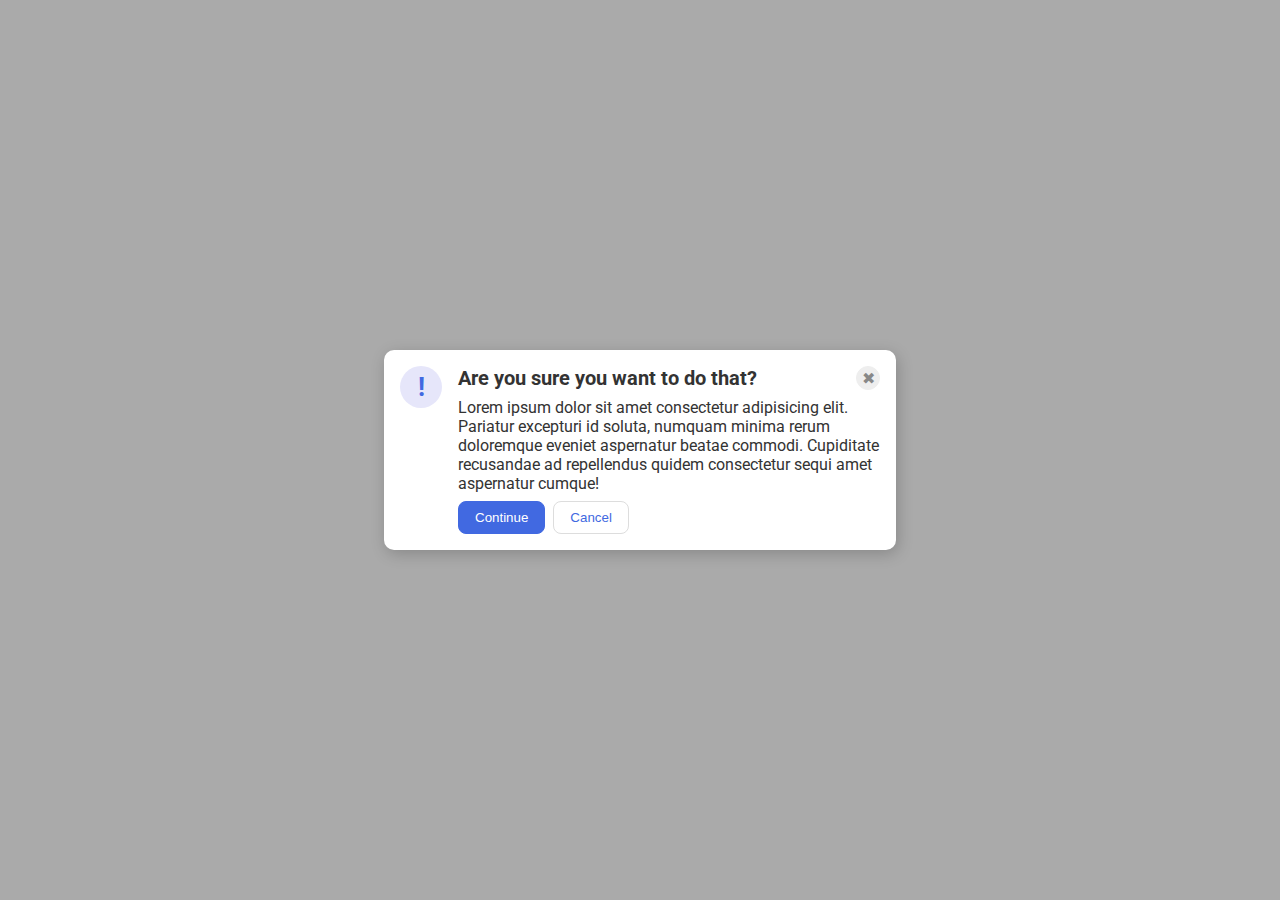
<file: flex/05-flex-modal/index.html>
<!DOCTYPE html>
<html lang="en">

<head>
    <meta charset="UTF-8">
    <meta http-equiv="X-UA-Compatible" content="IE=edge">
    <meta name="viewport" content="width=device-width, initial-scale=1.0">
    <link rel="stylesheet" href="style.css">
    <title>Modal</title>
</head>

<body>
    <div class="modal">
        <div class="icon">!</div>

        <div class="modal-container">
            <div class="modal-heading">
                <div class="header">Are you sure you want to do that?</div>
                <button class="close-button">✖</button>
            </div>

            <div class="text">Lorem ipsum dolor sit amet consectetur adipisicing elit. Pariatur excepturi id soluta,
                numquam minima rerum doloremque eveniet aspernatur beatae commodi. Cupiditate recusandae ad repellendus
                quidem consectetur sequi amet aspernatur cumque!
            </div>
            
            <div class="modal-btns">
                <button class="continue">Continue</button>
                <button class="cancel">Cancel</button>
            </div>
        </div>
    </div>
</body>

</html>
</file>
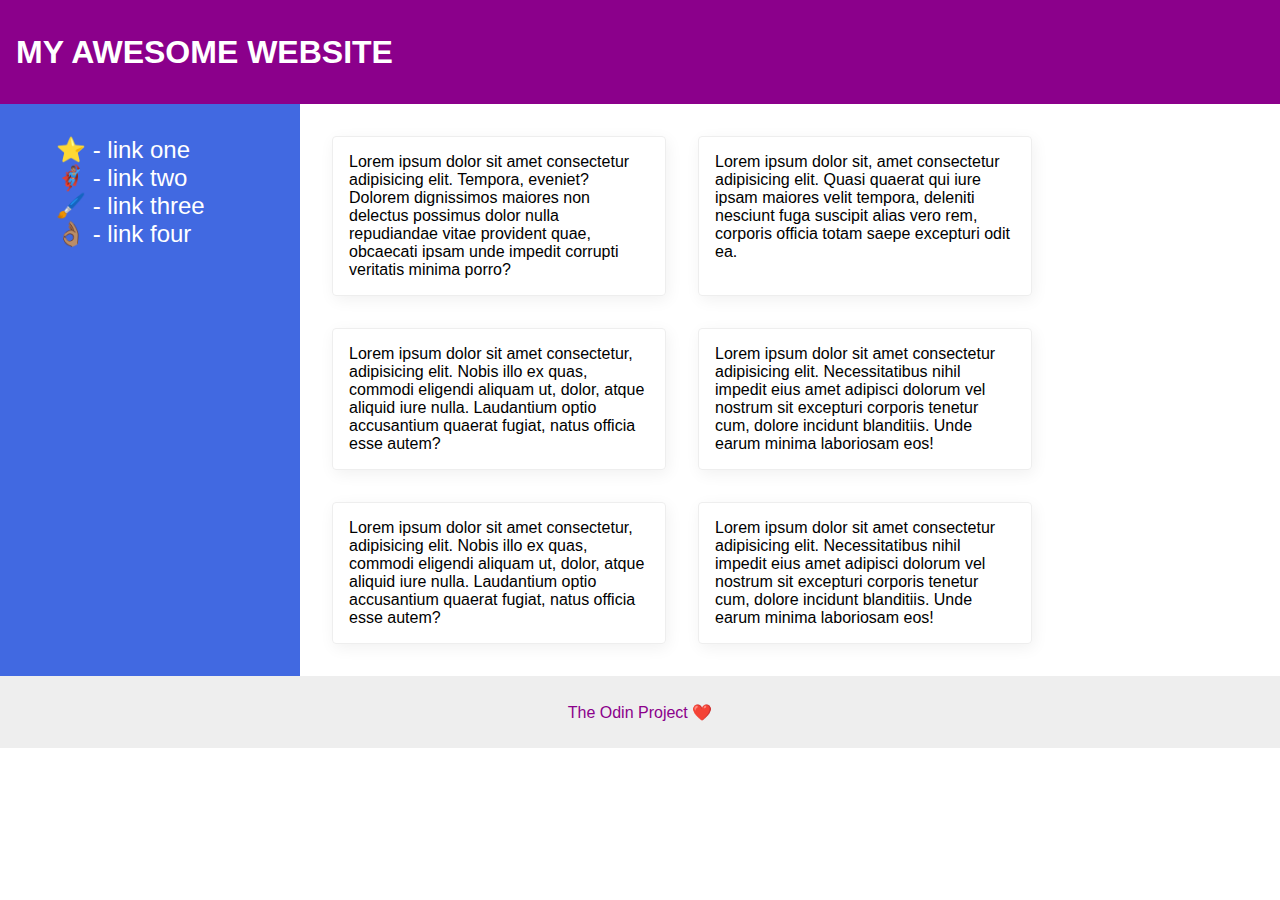
<file: flex/07-flex-layout-2/index.html>
<!DOCTYPE html>
<html lang="en">

<head>
    <meta charset="UTF-8">
    <meta http-equiv="X-UA-Compatible" content="IE=edge">
    <meta name="viewport" content="width=device-width, initial-scale=1.0">
    <title>The Holy Grail</title>
    <link rel="stylesheet" href="style.css">
</head>

<body>
    <div class="header">
        MY AWESOME WEBSITE
    </div>

    <div class="content">
        <div class="sidebar">
            <ul>
                <li><a href="#">⭐ - link one</a></li>
                <li><a href="#">🦸🏽‍♂️ - link two</a></li>
                <li><a href="#">🖌️ - link three</a></li>
                <li><a href="#">👌🏽 - link four</a></li>
            </ul>
        </div>
    
        
        <div class="card-container">
            <div class="card">Lorem ipsum dolor sit amet consectetur adipisicing elit. Tempora, eveniet? Dolorem dignissimos
                maiores non delectus possimus dolor nulla repudiandae vitae provident quae, obcaecati ipsam unde impedit
                corrupti veritatis minima porro?</div>
            <div class="card">Lorem ipsum dolor sit, amet consectetur adipisicing elit. Quasi quaerat qui iure ipsam maiores
                velit tempora, deleniti nesciunt fuga suscipit alias vero rem, corporis officia totam saepe excepturi odit ea.
            </div>
            <div class="card">Lorem ipsum dolor sit amet consectetur, adipisicing elit. Nobis illo ex quas, commodi eligendi
                aliquam ut, dolor, atque aliquid iure nulla. Laudantium optio accusantium quaerat fugiat, natus officia esse
                autem?</div>
            <div class="card">Lorem ipsum dolor sit amet consectetur adipisicing elit. Necessitatibus nihil impedit eius amet
                adipisci dolorum vel nostrum sit excepturi corporis tenetur cum, dolore incidunt blanditiis. Unde earum minima
                laboriosam eos!</div>
            <div class="card">Lorem ipsum dolor sit amet consectetur, adipisicing elit. Nobis illo ex quas, commodi eligendi
                aliquam ut, dolor, atque aliquid iure nulla. Laudantium optio accusantium quaerat fugiat, natus officia esse
                autem?</div>
            <div class="card">Lorem ipsum dolor sit amet consectetur adipisicing elit. Necessitatibus nihil impedit eius amet
                adipisci dolorum vel nostrum sit excepturi corporis tenetur cum, dolore incidunt blanditiis. Unde earum minima
                laboriosam eos!</div>
        </div>
    </div>

    <div class="footer">
        The Odin Project ❤️
    </div>
</body>

</html>
</file>
<file: flex/05-flex-modal/style.css>
@import url('https://fonts.googleapis.com/css2?family=Roboto:wght@400;700&display=swap');

html,
body {
    height: 100%;
}

body {
    font-family: Roboto, sans-serif;
    margin: 0;
    background: #aaa;
    color: #333;
    /* I'll give you this one for free lol */
    display: flex;
    align-items: center;
    justify-content: center;
}

.modal {
    background: white;
    width: 480px;
    border-radius: 10px;
    box-shadow: 2px 4px 16px rgba(0, 0, 0, .2);
}

.icon {
    color: royalblue;
    font-size: 26px;
    font-weight: 700;
    background: lavender;
    width: 42px;
    height: 42px;
    border-radius: 50%;
    display: flex;
    align-items: center;
    justify-content: center;
}

.close-button {
    background: #eee;
    border-radius: 50%;
    color: #888;
    font-weight: 400;
    font-size: 16px;
    height: 24px;
    width: 24px;
    display: flex;
    align-items: center;
    justify-content: center;
    border: 1px solid #eee;
    padding: 0;
}

button {
    cursor: pointer;
    padding: 8px 16px;
    border-radius: 8px;
}

button.continue {
    background: royalblue;
    border: 1px solid royalblue;
    color: white;
}

button.cancel {
    background: white;
    border: 1px solid #ddd;
    color: royalblue;
}





/* my soln: */

.modal {
    display: flex;
    justify-content: space-between;
    gap: 16px;
    padding: 16px;
}

.icon {
    flex-shrink: 0;
}

.modal-heading {
    display: flex;
    justify-content: space-between;
}

.modal-container {
    display: flex;
    flex-direction: column;
    gap: 8px;
}

.modal-btns {
    display: flex;
    gap: 8px;
}

.header {
    font-weight: bold;
    font-size: 1.25em;
}
</file>
<file: flex/07-flex-layout-2/style.css>
body {
    font-family: -apple-system, BlinkMacSystemFont, 'Segoe UI', Roboto, Oxygen, Ubuntu, Cantarell, 'Open Sans', 'Helvetica Neue', sans-serif;
    margin: 0;
    min-height: 100vh;
}

.header {
    height: 72px;
    background: darkmagenta;
    color: white;
}

.footer {
    height: 72px;
    background: #eee;
    color: darkmagenta;
}

.sidebar {
    width: 300px;
    background: royalblue;
    box-sizing: border-box;
}

.card {
    border: 1px solid #eee;
    box-shadow: 2px 4px 16px rgba(0, 0, 0, .06);
    border-radius: 4px;
}



/* my soln: */

.body {
    display: flex;
    flex-direction: column;
    justify-content: space-between;
}

.header {
    display: flex;
    align-items: center;
    padding: 16px;
    font-size: 32px;
    font-weight: 900;
}

.footer {
    display: flex;
    justify-content: center;
    align-items: center;
}

.content {
    display: flex;
}

.sidebar {
    width: 300px;
    flex-shrink: 0;
    padding: 16px;
}

li {
    list-style: none;
    margin-left: 0;
    padding-left: 0;
}

a {
    font-size: 24px;
    color: white;
    text-decoration: none;
}

.card-container {
    display: flex;
    flex-wrap: wrap;
    gap: 32px;
    padding: 32px;
}

.card {
    width: 300px;
    padding: 16px;
}
</file>
